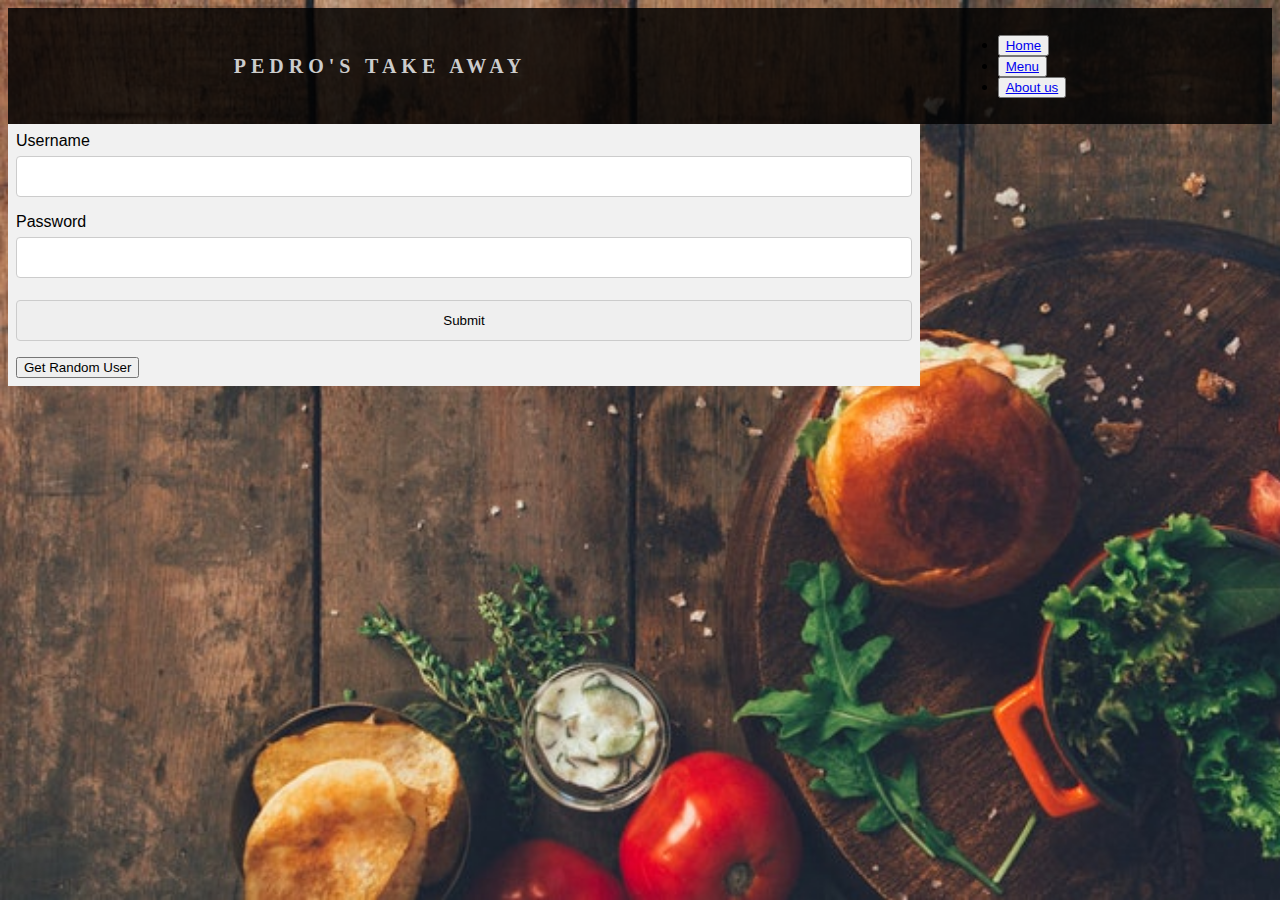
<file: index.html>
<!DOCTYPE html>
<html lang="en">

<head>
    <title>Pedro's Take Away - CA3</title>
    <link rel="stylesheet" href="style.css">
</head>

<body>

<!-- Creating and calling the navigation bar function -->

    <nav>
        <div class = "logo">
            <h4>Pedro's Take away</h4>
                </div>
                <ul class = "nav-links">
                    <li>
                    <button><a href = "index.html">Home</a></button>
                    </li>
                    <li>
                    <button><a href = "menu.html">Menu</a></button>
                    </li>
                    <li>
                    <button><a href="mypage.html">About us</a></button>
                    </li>        
                </ul>
               <div class = "burguer">
                    <div class = "line1"></div>
                    <div class = "line2"></div>
                </div>
                </nav>

      

    <!-- Creating the password validator -->
    <div class=container>
        <script src="code.js"></script>
        <form action="/action_page.php">
            <label for="usname"> Username </label>
            <input type="text" id="usname" name="usname" required>
            <label for="psw"> Password </label>
            <input type="password" id="psw" name="psw" pattern="(?=.*\d)(?=.*[a-z])(?=.*[A-Z]).{8,}"
                title="Your password must have one character especial, one number, one upper and lowercase letter and at least 8 digits."
                required>
            <input type="submit" value="Submit">
        </form>
        <button class="btn btn-info mr-4" id="getRandom">Get Random User </button>
        <div id="output"></div>
        <div id="message">
            <h3>Password must have:</h3>
            <p id="letter" class="invalid">A <b>lowercase</b>letter</p>
            <p id="capital" class="invalid"> A <b>capital</b>letter</p>
            <p id="number" class="invalid"> A <b>number </b></p>
            <p id="length" class="invalid">At least <b> eight </b> characteres</p>
        </div>
        <script>
            document.getElementById('getRandom').addEventListener('click', getRandom);

            function getRandom() {
                fetch('https://randomuser.me/api/?results=5%27')
                    .then((res) => res.json())
                    .then((data) => {
                        let author = data.results;
                        let output = '<h2>Random Users:</h2>'
                        console.log(data);
                        author.forEach(function (user) {
                            output += `
                <div>
        <ul>
            <li><img src = ${user.picture.medium}> </li>
            <li>${user.name.first} ${user.name.last}</li>
            <li>${user.email} </li>
            <li>${user.gender} </li>
            <li>${user.phone} </li>
            <li>${user.location.city}</li>

        </ul>
    </div>
                `
                        });

                        document.getElementById('output').innerHTML = output;
                    })
            }
        </script>




</body>

</html>


</body>

</html>
</file>
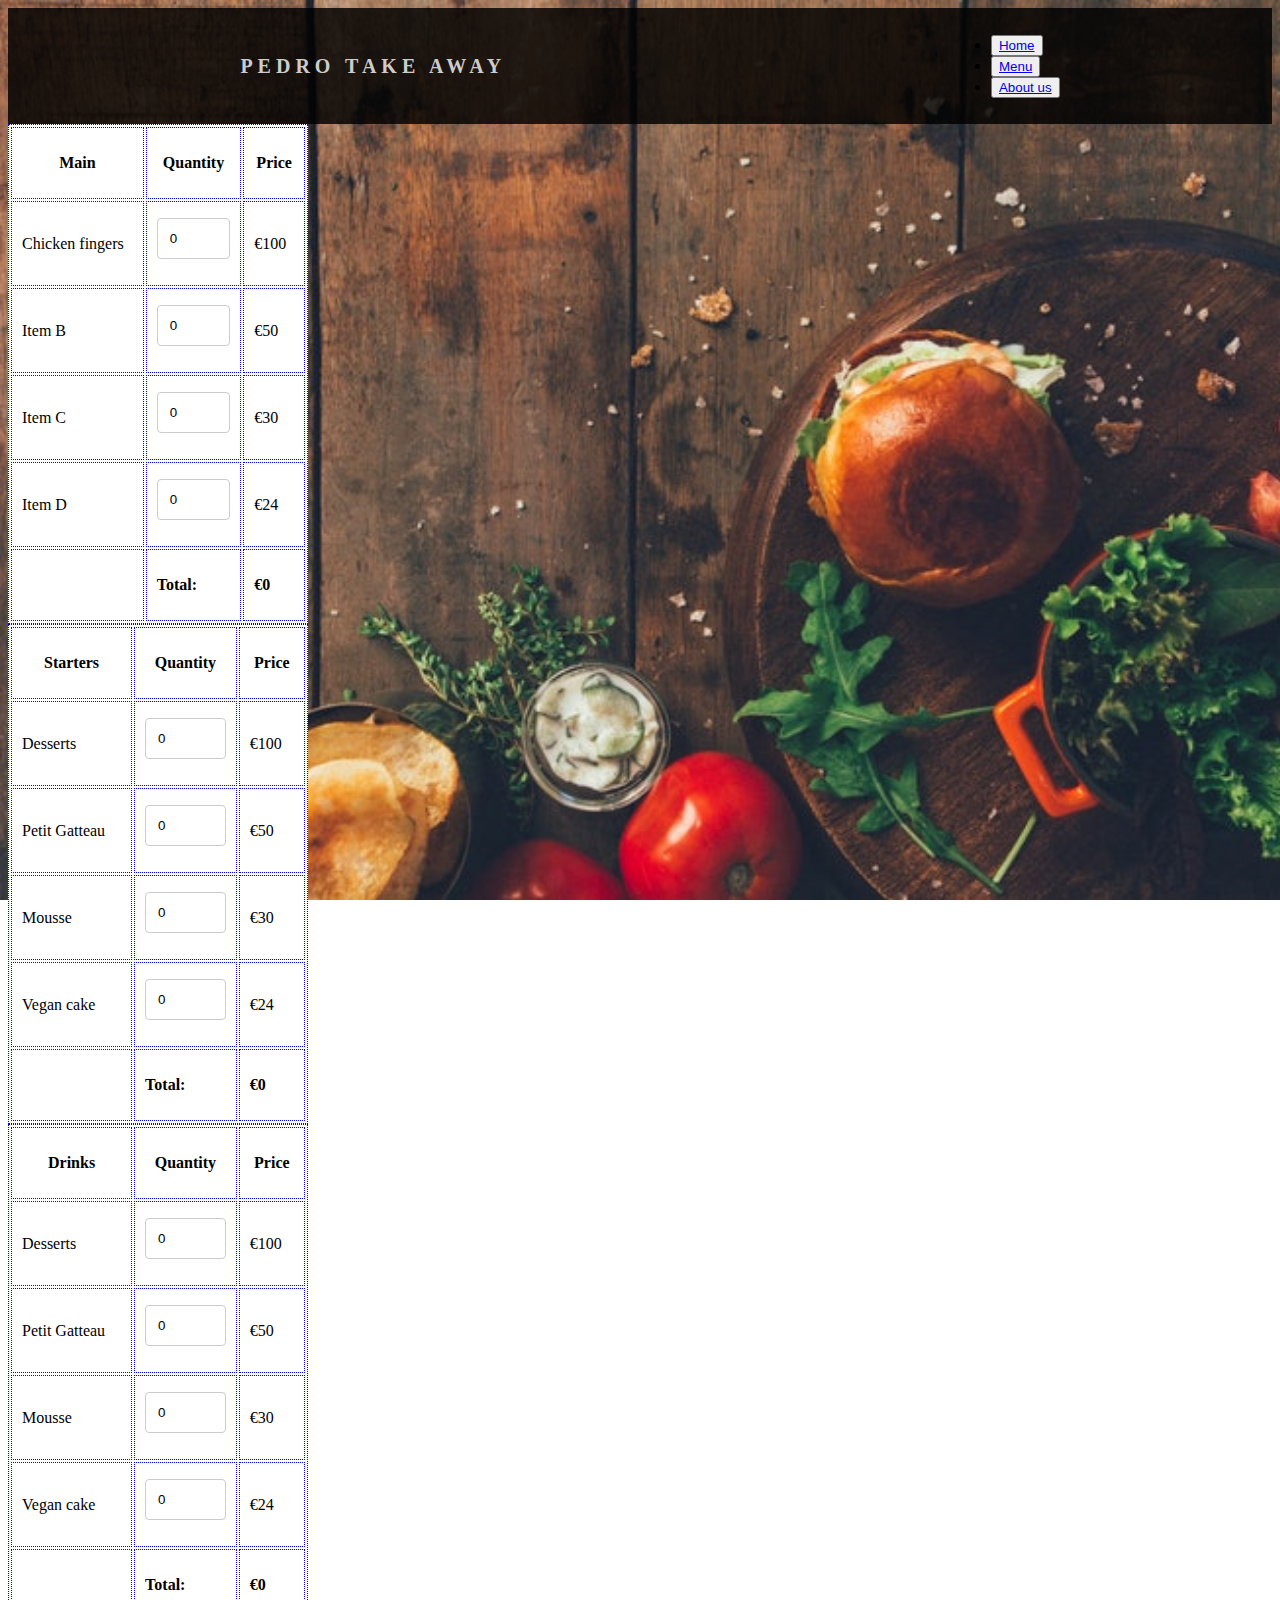
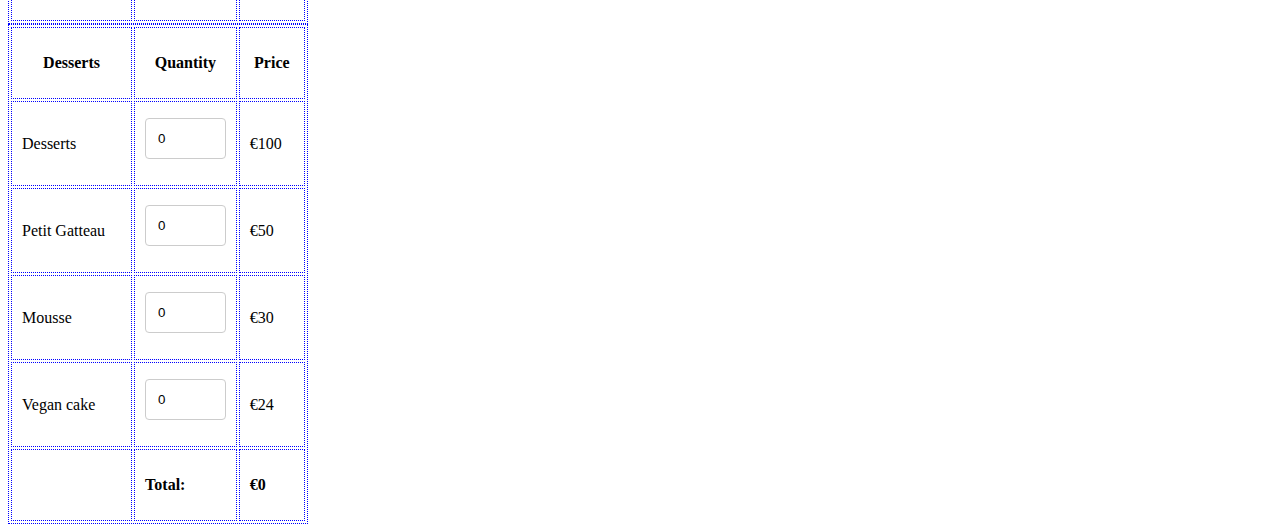
<file: menu.html>
<!DOCTYPE html>
<html>
<head>
    <title>Pedro's Take Away - CA3</title>
    <link rel= "stylesheet" href= "style.css">
    
</head>
<body>
    <nav>
    <div class = "logo">
<h4>Pedro Take away</h4>
    </div>
    <ul class = "nav-links">
                    <li>
                    <button><a href = "index.html">Home</a></button>
                    </li>
                    <li>
                    <button><a href = "menu.html">Menu</a></button>
                    </li>
                    <li>
                    <button><a href="mypage.html">About us</a></button>
                    </li>        
                </ul>
               <div class = "burguer">
                    <div class = "line1"></div>
                    <div class = "line2"></div>
                </div>
                </nav>

    <table>
            <tr>
                <th>Main</th>
                <th>Quantity</th>
                <th>Price</th>
            <tr>
                <td>Chicken fingers </td>
                <td>
                    <input name="qnt_1" type="text" id="qnt_1" value="0" size="3" data-price="100"/></td>
                <td>€100</td>
            </tr>
            <tr>
                <td>Item B</td>
                <td><input name="qnt_2" type="text" id="qnt_2" value="0" size="3" data-price="50"/></td>
                <td>€50</td>
            </tr>
            <tr>
                <td>Item C</td>
                <td><input name="qnt_3" type="text" id="qnt_3" value="0" size="3" data-price="30"/></td>
                <td>€30</td>
            </tr>
            <tr>
                <td>Item D</td>
                <td><input name="qnt_4" type="text" id="qnt_4" value="0" size="3" data-price="24"/></td>
                <td>€24</td>
            </tr>
            <tr>
                <td class="total">&nbsp;</td>
                <td class="total right"><strong>Total:</strong></td>
                <td class="total"><strong>
                        <div id="ItemsTotal">€0</div>
                    </strong></td>
            </tr>
        </table>

        <table>
            <tr>
                <th>Starters</th>
                <th>Quantity</th>
                <th>Price</th>
            <tr>
                <td>Desserts</td>
                <td>
                    <input name="qnt_5" type="text" id="qnt_1" value="0" size="3" data-price="100"/></td>
                <td>€100</td>
            </tr>
            <tr>
                <td>Petit Gatteau</td>
                <td><input name="qnt_6" type="text" id="qnt_2" value="0" size="3" data-price="50"/></td>
                <td>€50</td>
            </tr>
            <tr>
                <td>Mousse</td>
                <td><input name="qnt_7" type="text" id="qnt_3" value="0" size="3" data-price="30"/></td>
                <td>€30</td>
            </tr>
            <tr>
                <td>Vegan cake</td>
                <td><input name="qnt_8" type="text" id="qnt_4" value="0" size="3" data-price="24"/></td>
                <td>€24</td>
            </tr>
            <tr>
                <td class="total">&nbsp;</td>
                <td class="total right"><strong>Total:</strong></td>
                <td class="total"><strong>
                        <div id="ItemsTotal2">€0</div>
                    </strong></td>
            </tr>
        </table>

        <table>
            <tr>
                <th>Drinks</th>
                <th>Quantity</th>
                <th>Price</th>
            <tr>
                <td>Desserts</td>
                <td>
                    <input name="qnt_9" type="text" id="qnt_1" value="0" size="3" data-price="100"/></td>
                <td>€100</td>
            </tr>
            <tr>
                <td>Petit Gatteau</td>
                <td><input name="qnt_10" type="text" id="qnt_2" value="0" size="3" data-price="50"/></td>
                <td>€50</td>
            </tr>
            <tr>
                <td>Mousse</td>
                <td><input name="qnt_11" type="text" id="qnt_3" value="0" size="3" data-price="30"/></td>
                <td>€30</td>
            </tr>
            <tr>
                <td>Vegan cake</td>
                <td><input name="qnt_12" type="text" id="qnt_4" value="0" size="3" data-price="24"/></td>
                <td>€24</td>
            </tr>
            <tr>
                <td class="total">&nbsp;</td>
                <td class="total right"><strong>Total:</strong></td>
                <td class="total"><strong>
                        <div id="ItemsTotal3">€0</div>
                    </strong></td>
            </tr>
        </table>

        <table>
            <tr>
                
                <th>Desserts</th>
                <th>Quantity</th>
                <th>Price</th>
            <tr>
                <td>Desserts</td>
                <td>
                    <input name="qnt_13" type="text" id="qnt_1" value="0" size="3" data-price="100"/></td>
                <td>€100</td>
            </tr>
            <tr>
                <td>Petit Gatteau</td>
                <td><input name="qnt_14" type="text" id="qnt_2" value="0" size="3" data-price="50"/></td>
                <td>€50</td>
            </tr>
            <tr>
                <td>Mousse</td>
                <td><input name="qnt_15" type="text" id="qnt_3" value="0" size="3" data-price="30"/></td>
                <td>€30</td>
            </tr>
            <tr>
                <td>Vegan cake</td>
                <td><input name="qnt_16" type="text" id="qnt_4" value="0" size="3" data-price="24"/></td>
                <td>€24</td>
            </tr>
            <tr>
                <td class="total">&nbsp;</td>
                <td class="total right"><strong>Total:</strong></td>
                <td class="total"><strong>
                        <div id="ItemsTotal4">€0</div>
                    </strong></td>
            </tr>
        </table>
        
        
                    <script>
                        var total_items = 4;

function CalculateItemsValue(){
    let total = 0;

    for (let i = 1; i <= total_items; i++) {
       itemID =document.getElementById("qnt_" +i);
       total = total + parseInt(itemID.value) * parseInt(itemID.getAttribute("data-price"));
        
    }
    document.getElementById('ItemsTotal').innerHTML = "€" + total;
}

document.querySelectorAll('[id^="qnt_"]').forEach(item => {
    item.addEventListener('keyup', CalculateItemsValue);
});
function CalculateItemsStarter(){
  let total = 0;

  for (let i = 1; i <= total_items; i++) {
     itemID =document.getElementById("qnt_5", "qnt_6", "qnt_7", "qnt_8");
     total2 = total + parseInt(itemID.value) * parseInt(itemID.getAttribute("data-price"));
      
  }
  document.getElementById('ItemsTotal2').innerHTML = "€" + total2;
}

document.querySelectorAll('[id^="qnt_"]').forEach(item => {
  item.addEventListener('keyup', CalculateItemsStarter);
});
function CalculateItemsDesserts(){
let total = 0;

for (let i = 1; i <= total_items; i++) {
   itemID =document.getElementById("qnt_9" , "qnt_10" , "qnt_11" , "qnt_12");
   total3 = total + parseInt(itemID.value) * parseInt(itemID.getAttribute("data-price"));
    
}
document.getElementById('ItemsTotal3').innerHTML = "€" + total3;
}

document.querySelectorAll('[id^="qnt_"]').forEach(item => {
item.addEventListener('keyup', CalculateItemsDesserts);
});
function CalculateItemsDrink(){
let total = 0;

for (let i = 1; i <= total_items; i++) {
 itemID =document.getElementById("qnt_13" , "qnt_14" , "qnt_15" , "qnt_16");
 total4 = total + parseInt(itemID.value) * parseInt(itemID.getAttribute("data-price"));
  
}
document.getElementById('ItemsTotal4').innerHTML = "€" + total4;
}

document.querySelectorAll('[id^="qnt_"]').forEach(item => {
item.addEventListener('keyup', CalculateItemsDrink);
});
                
                    </script>
                    
        </body>
</file>
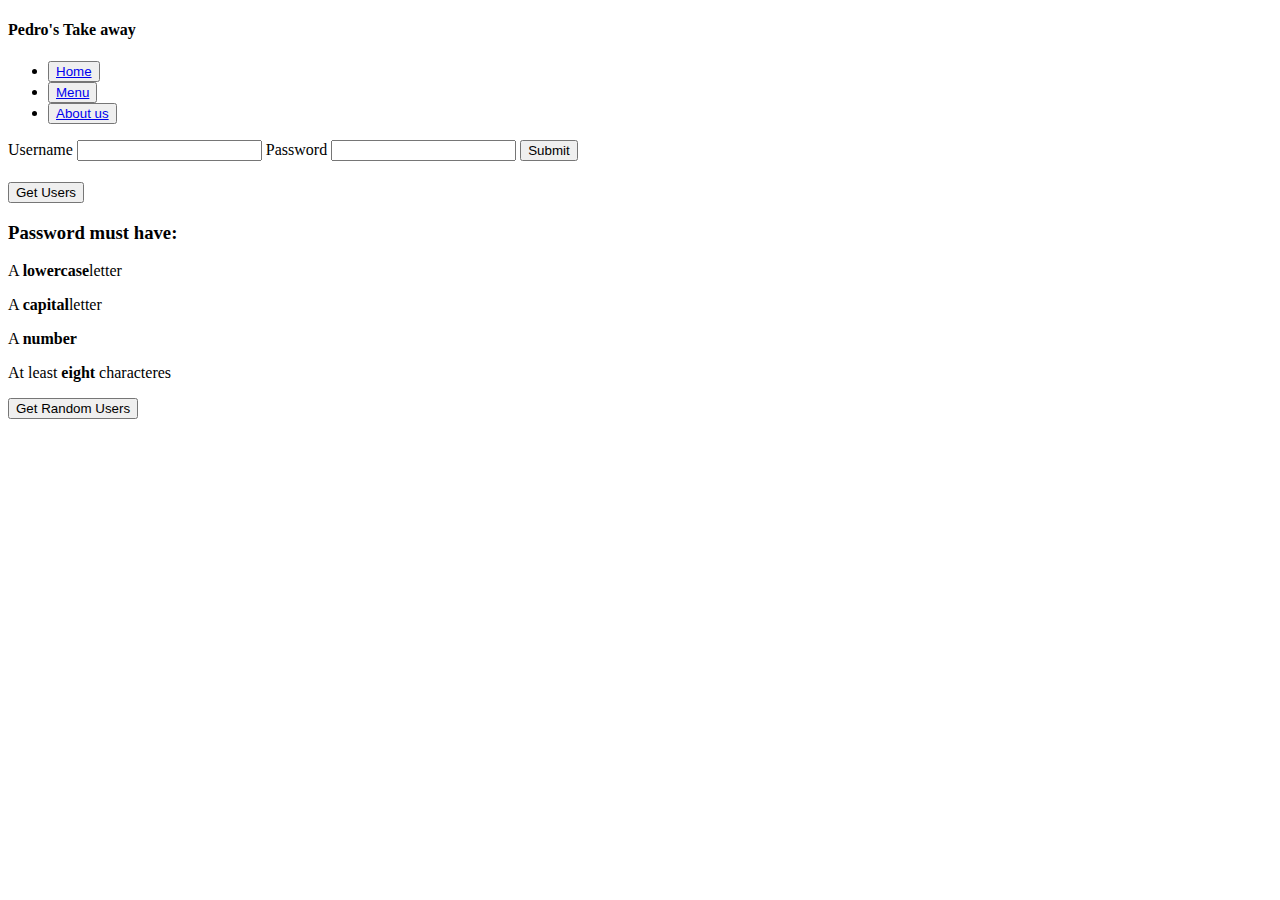
<file: test.html>
<!DOCTYPE html>
<html>
<head>

    
</head>
<body>
    <nav>
    <div class = "logo">
<h4>Pedro's Take away</h4>
    </div>
    <ul class = "nav-links">
        <li>
            <button> <a href = "index.html">Home</a></button>
        </li>
        <li>
            <button><a href = "menu.html">Menu</a></button>
        </li>
        <li>
            <button><a href="mypage.html">About us</a></button>
        </li>   
        
            
          
    </ul>
     </div>
     <div class = "burguer">
        <div class = "line1"></div>
        <div class = "line2"></div>
        
       
    </div>
    </nav>
<div class = container>
    <script src="code.js"></script>
<form action="/action_page.php">
<label for = "usname"> Username </label>
<input type = "text" id="usname" name="usname" required>
<label for = "psw"> Password </label>
<input type = "password" id = "psw" name="psw" pattern = "(?=.*\d)(?=.*[a-z])(?=.*[A-Z]).{8,}" 
title = "Your password must have one character especial, one number, one upper and lowercase letter and at least 8 digits." required>
<input type = "submit" value = "Submit">
<div class="container">
    <h1 class="display-4 mb-4"></h1>
    

        <button class="btn btn-info mr-4" id="getRandom">Get Users</button>

        <div id="output"></div>
    </div>
</form>
<div id = "message">
<h3>Password must have:</h3>
<p id = "letter" class = "invalid">A <b>lowercase</b>letter</p>
<p id = "capital" class = "invalid"> A <b>capital</b>letter</p>
<p id = "number" class = "invalid"> A <b>number </b></p>
<p id = "length" class = "invalid">At least <b> eight </b> characteres</p>
</div>
</div> 
<button class="btn btn-info mr-4" id="getRandom">Get Random Users</button>
<div id = "output"></div>


</body>
</html>
</file>
<file: style.css>
/*Including the background */
body{
background-image: url(background.jpg);
background-size: cover;
background-attachment: fixed;

}
/*Styling input fields*/
input {
width:100%;
padding:12px;
border:1px solid #ccc;
border-radius: 4px;
box-sizing: border-box;
margin-top: 6px;
margin-bottom: 16px;
}
/*Styling submit bottom*/
input [type=submit]{
    background-color: #4ca;
    color:white;
}
/*Styling the container div*/
.container{
background-color: #f1f1f1;
padding: 8px;
width: 70%;
height: auto;
position: fixed;
bottom: 2;
font-family: 'Franklin Gothic Medium', 'Arial Narrow', Arial, sans-serif;
}
#message{
display: none;
background: #f1f1f1;
color: #000;
position: relative;
padding:20px;
margin-top: 10px;
}
#message p{
padding: 10px 35px;
font-size: 18px;
}
.valid{
color:green;
}
.valid:before {
position:relative;
left: -35px;
content: "&#10004;";    
}
.invalid{
color:red;
}
.invalid:before{
position: relative;
left: -35px;
content: "&#10006;";        
}
nav{
    display: flex;
    justify-content: space-around;
    align-items: center;
    min-height: 8px;
    background-color: rgba(0, 0, 0, 0.822);
}
.logo{
color: #ccc;
text-transform: uppercase;
letter-spacing: 5px;
font-size: 20px;
position: relative;
padding: 20px;
}
.burguer div {
width: 25px;
height: 5px;
margin: 5px;
background-color: white;
}
.burguer {
    display: none;
}
@media screen and  (max-witdh:768) {
    .nav-links{
        position:absolute;
        right:0px;
        height:92vh;
        background-color: white;
        display: flex;
        flex-direction:column;
        align-items: center;
    }
    body{
        display: none;
    }
}


    table, th, td {
        border: 1px dotted blue;
        background-color: white;
    }

    th, td {
        padding: 10px;
        height: 50px;
    }
    
    table {
        width: 300px;
        
    }
    
.output {
    width: 25px;
    height: 5px;
    margin: 5px;
    background-color: white;  
}
</file>
